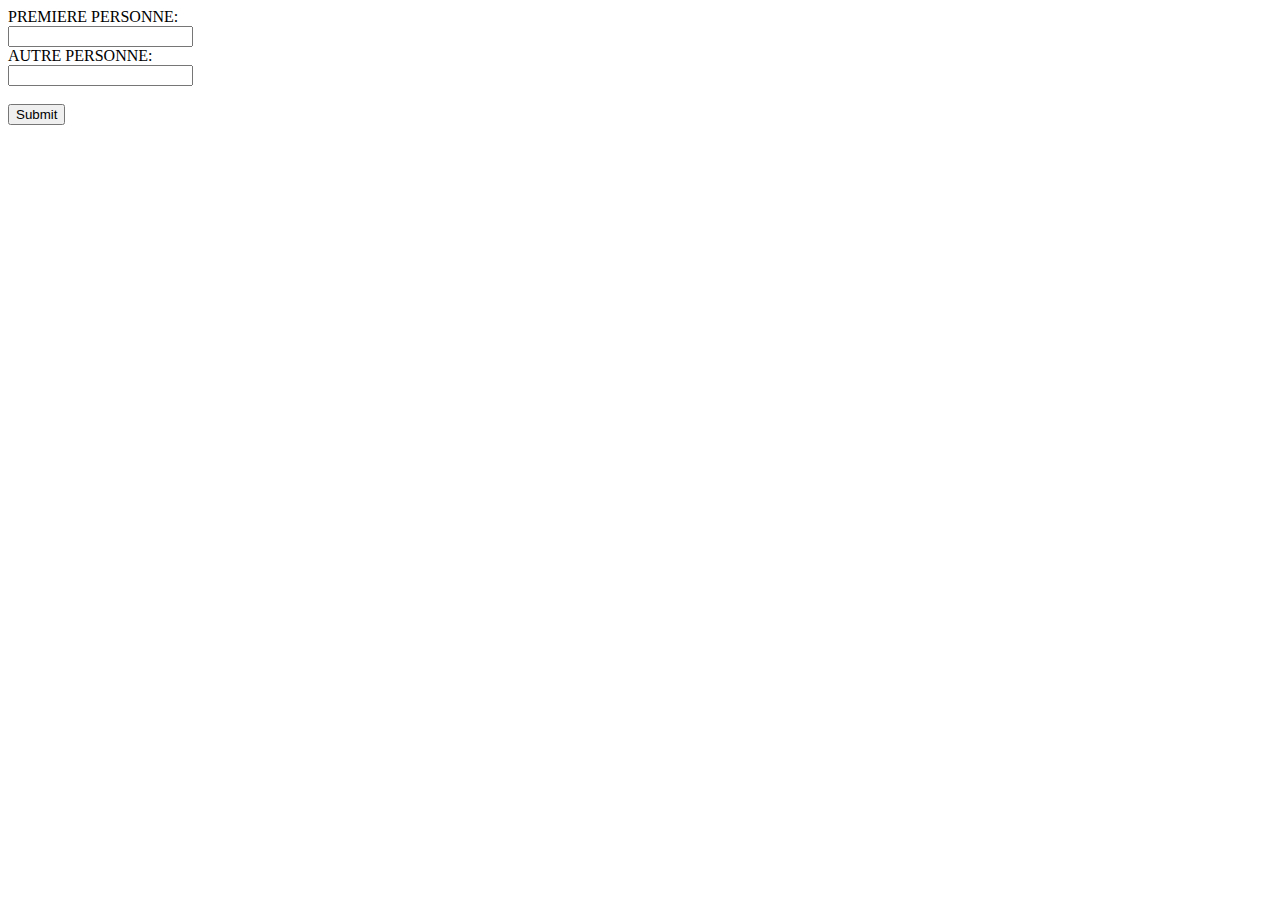
<file: templates/root.html>
<html>
<header>
</header>
<body>
 <form action="save" method="get">
  PREMIERE PERSONNE:<br>
  <input type="text" name="liked"><br>
  AUTRE PERSONNE:<br>
  <input type="text" name="liked1"><br><br>
  <input type="submit" value="Submit">
</form> 
</body>
</html>
</file>
